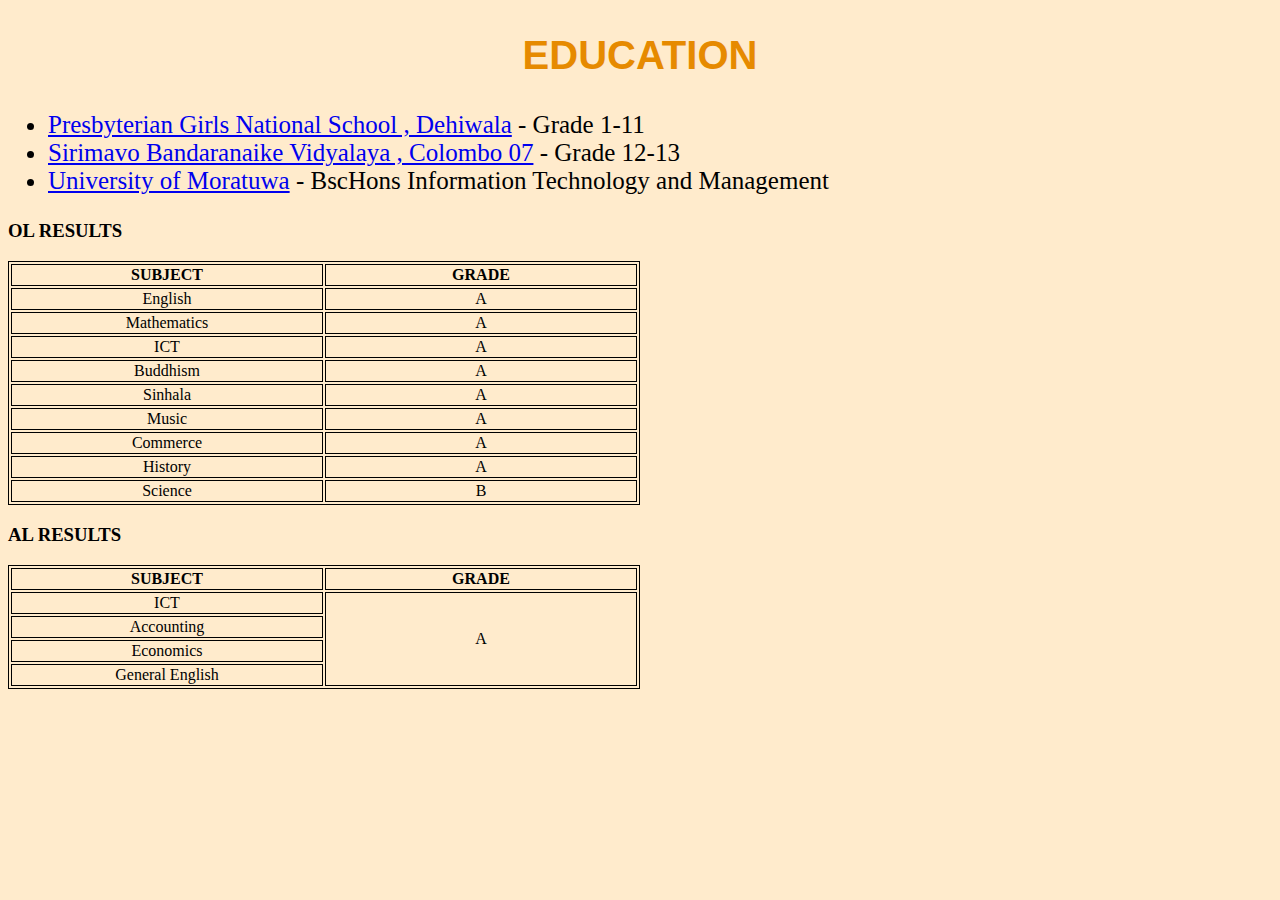
<file: edu.html>
<!DOCTYPE html>
<head>
    <title>My Education</title>
    <link rel="stylesheet" href="educss.css">
    
</head>
<body>
<h2>EDUCATION</h2>

<ul>
    <li><a href="https://m.facebook.com/profile.php?id=516407645506621">Presbyterian Girls National School , Dehiwala</a> - Grade 1-11</li>
    <li><a href="http://www.sirimavo.org/">Sirimavo Bandaranaike Vidyalaya , Colombo 07</a> - Grade 12-13</li>
    <li><a href="https://uom.lk/">University of Moratuwa</a> - BscHons Information Technology and Management</li>
</ul>

<h3>OL RESULTS</h3>
<table border="1">
    <tr>
        <th>SUBJECT</th>
        <th>GRADE</th>
    </tr>
    <tr>
        <td>English</td>
        <td>A</td>
    </tr>
    <tr>
        <td>Mathematics</td>
        <td>A</td>
    </tr>
    <tr>
        <td>ICT</td>
        <td>A</td>
    </tr>
    <tr>
        <td>Buddhism</td>
        <td>A</td>
    </tr>
    <tr>
        <td>Sinhala</td>
        <td>A</td>
    </tr>
    <tr>
        <td>Music</td>
        <td>A</td>
    </tr>
    <tr>
        <td>Commerce</td>
        <td>A</td>
    </tr>
    <tr>
        <td>History</td>
        <td>A</td>
    </tr>
    <tr>
        <td>Science</td>
        <td>B</td>
    </tr>
</table>

<h3>AL RESULTS</h3>
<table>
    <tr>
        <th>SUBJECT</th>
        <th>GRADE</th>
    </tr>
    <tr>
        <td>ICT</td>
        <td rowspan="4">A</td>
    </tr>
    <tr>
        <td>Accounting</td>
        
    </tr>
    <tr>
        <td>Economics</td>
       
    </tr>
    <tr>
        <td>General English</td>
        
    </tr>
</table>
</body>
</html>
</file>
<file: educss.css>
body{
    background-color: #ffebcc;
}
table,tr,th,td{
    border: 1px solid black;
    width: 50%;
}
h2{
    font-size: 40px;
    font-weight: bold;
    font-family: 'Lucida Sans', 'Lucida Sans Regular', 'Lucida Grande', 'Lucida Sans Unicode', Geneva, Verdana, sans-serif;
    text-align: center;
    color: #e68a00;
}
ul{
    
    font-size: 25px;
}
td{
    text-align: center;
}
</file>
